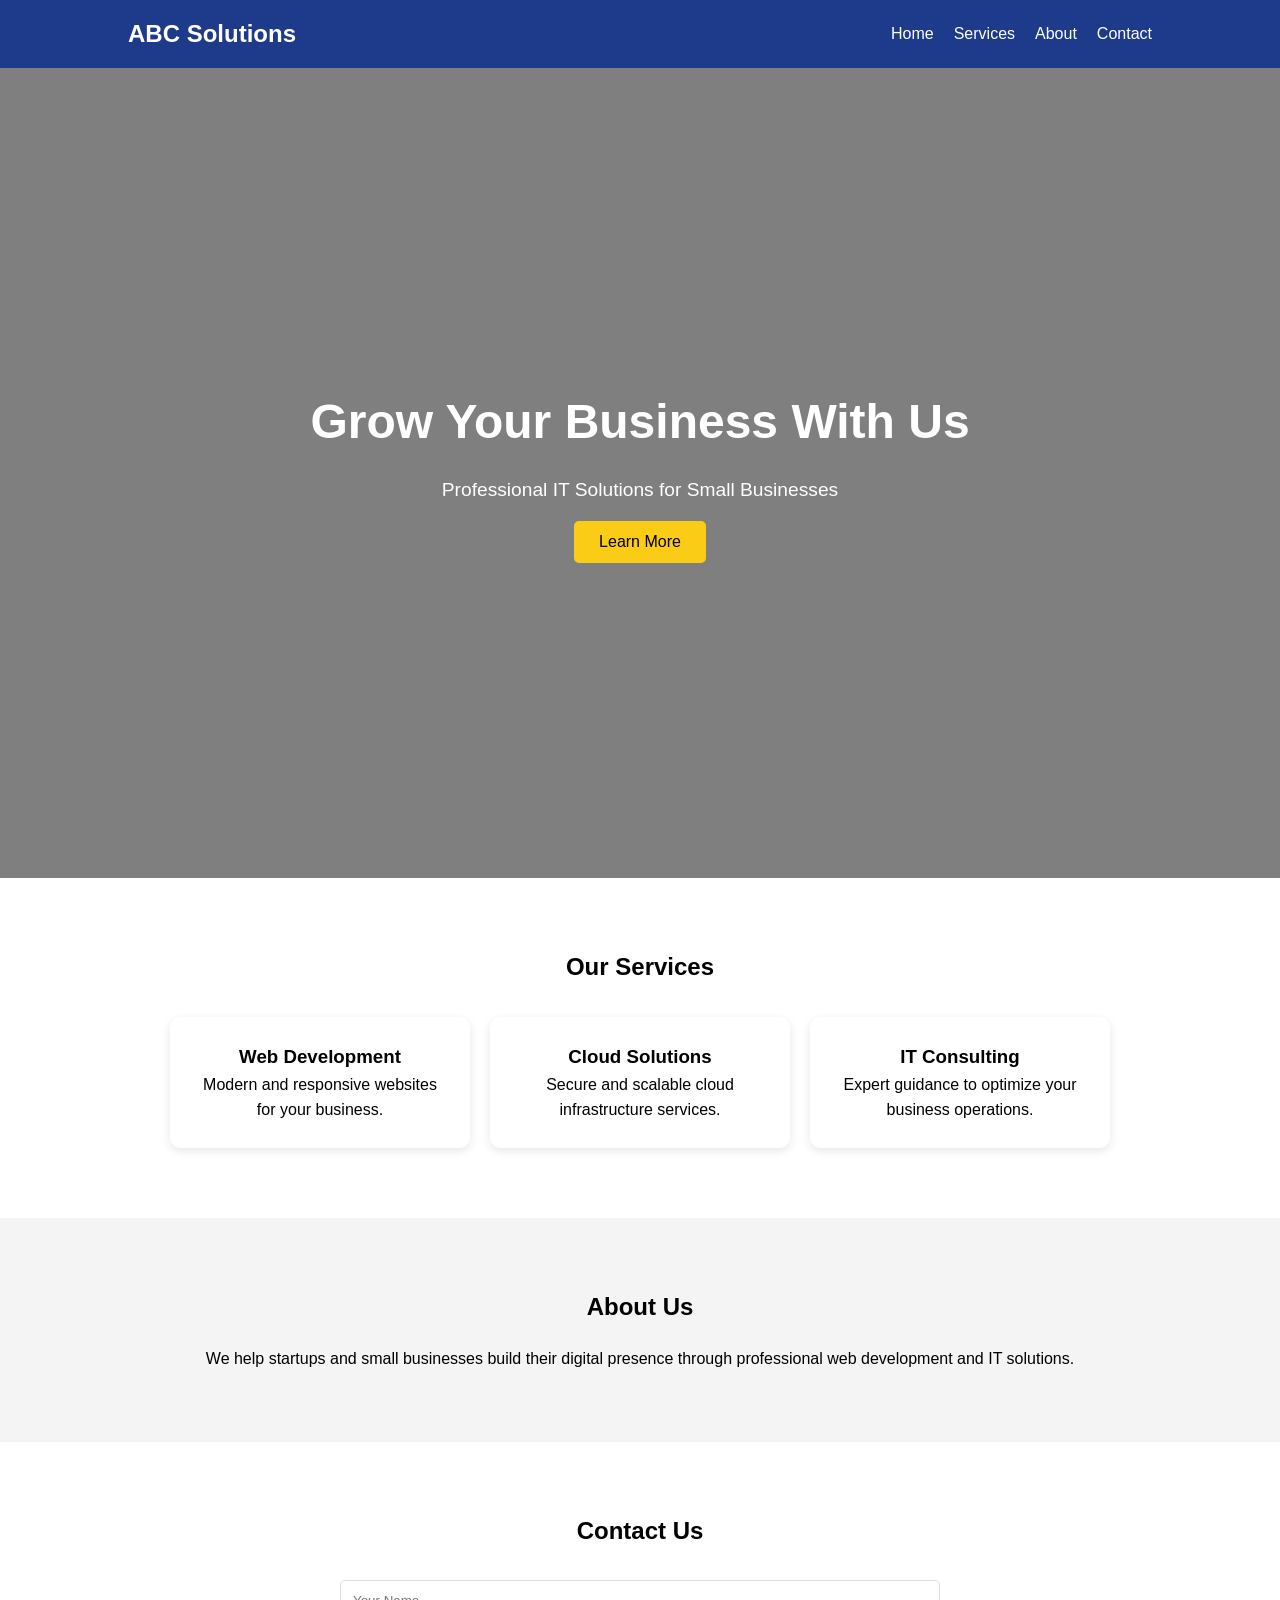
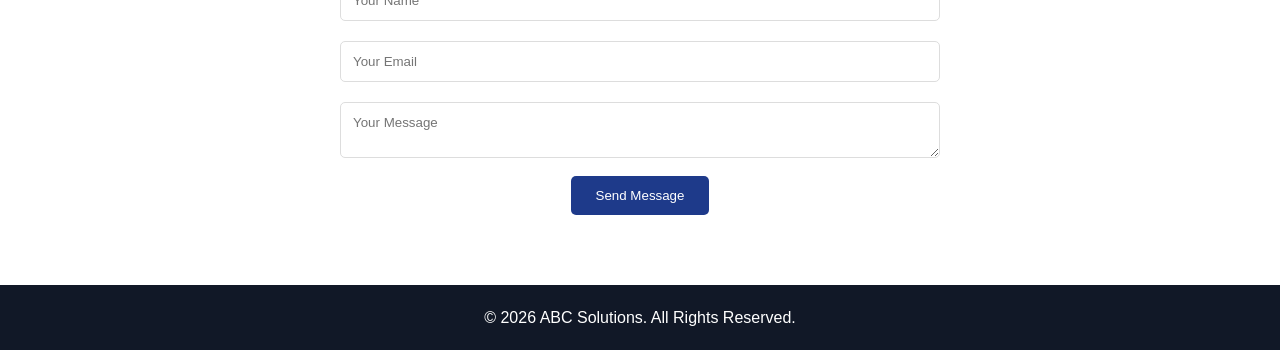
<file: index.html>
<!DOCTYPE html>
<html lang="en">
<head>
    <meta charset="UTF-8">
    <meta name="viewport" content="width=device-width, initial-scale=1.0">
    <title>ABC Solutions</title>
    <link rel="stylesheet" href="styles.css">
</head>
<body>

    <!-- Header -->
    <header>
        <nav class="navbar">
            <div class="logo">ABC Solutions</div>

            <ul class="nav-links" id="navLinks">
                <li><a href="#home">Home</a></li>
                <li><a href="#services">Services</a></li>
                <li><a href="#about">About</a></li>
                <li><a href="#contact">Contact</a></li>
            </ul>

            <div class="menu-btn" id="menuBtn">
                ☰
            </div>
        </nav>
    </header>

    <!-- Hero Section -->
    <section id="home" class="hero">
        <div class="hero-content">
            <h1>Grow Your Business With Us</h1>
            <p>Professional IT Solutions for Small Businesses</p>
            <button id="learnMoreBtn">Learn More</button>
        </div>
    </section>

    <!-- Services -->
    <section id="services" class="section">
        <h2>Our Services</h2>

        <div class="service-container">
            <div class="card">
                <h3>Web Development</h3>
                <p>Modern and responsive websites for your business.</p>
            </div>

            <div class="card">
                <h3>Cloud Solutions</h3>
                <p>Secure and scalable cloud infrastructure services.</p>
            </div>

            <div class="card">
                <h3>IT Consulting</h3>
                <p>Expert guidance to optimize your business operations.</p>
            </div>
        </div>
    </section>

    <!-- About -->
    <section id="about" class="section light-bg">
        <h2>About Us</h2>
        <p>
            We help startups and small businesses build their digital presence
            through professional web development and IT solutions.
        </p>
    </section>

    <!-- Contact -->
    <section id="contact" class="section">
        <h2>Contact Us</h2>

        <form id="contactForm">
            <input type="text" placeholder="Your Name" required>
            <input type="email" placeholder="Your Email" required>
            <textarea placeholder="Your Message" required></textarea>
            <button type="submit">Send Message</button>
        </form>
    </section>

    <!-- Footer -->
    <footer>
        <p>&copy; 2026 ABC Solutions. All Rights Reserved.</p>
    </footer>

    <script src="script.js"></script>
</body>
</html>
</file>
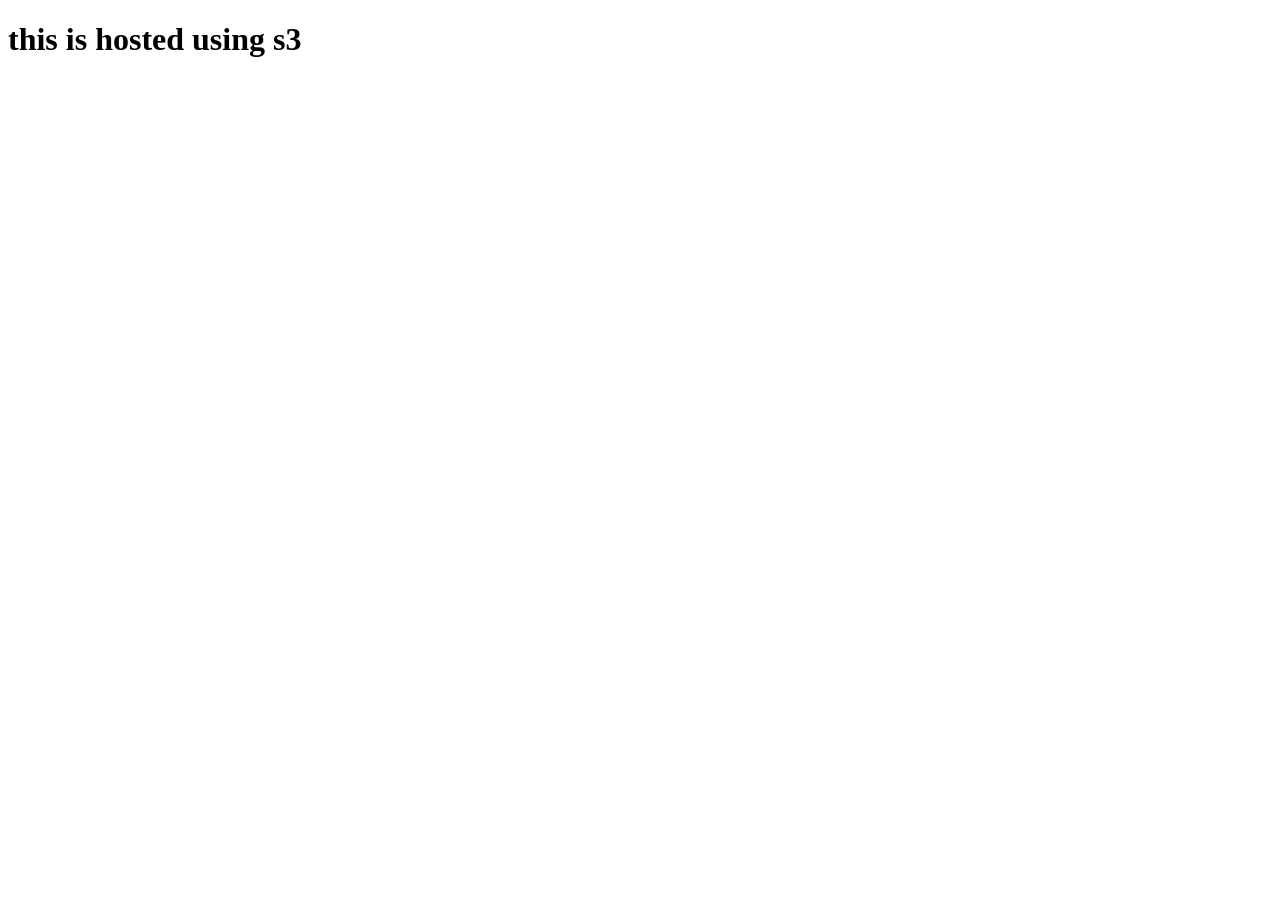
<file: myfile.html>
<!DOCTYPE html>
<html lang="en">
<head>
    <meta charset="UTF-8">
    <meta name="viewport" content="width=device-width, initial-scale=1.0">
    <title>Document</title>
</head>
<body>
    <h1>this is hosted using s3</h1>
</body>
</html>
</file>
<file: styles.css>
* {
    margin: 0;
    padding: 0;
    box-sizing: border-box;
    font-family: Arial, sans-serif;
}

body {
    line-height: 1.6;
}

/* Navbar */
.navbar {
    display: flex;
    justify-content: space-between;
    align-items: center;
    background: #1e3a8a;
    color: white;
    padding: 15px 10%;
}

.logo {
    font-size: 24px;
    font-weight: bold;
}

.nav-links {
    list-style: none;
    display: flex;
}

.nav-links li {
    margin-left: 20px;
}

.nav-links a {
    text-decoration: none;
    color: white;
    transition: 0.3s;
}

.nav-links a:hover {
    color: #facc15;
}

.menu-btn {
    display: none;
    font-size: 28px;
    cursor: pointer;
}

/* Hero */
.hero {
    height: 90vh;
    background: linear-gradient(rgba(0,0,0,0.5),
                rgba(0,0,0,0.5)),
                url('https://images.unsplash.com/photo-1497366754035-f200968a6e72')
                center/cover no-repeat;
    display: flex;
    justify-content: center;
    align-items: center;
    text-align: center;
    color: white;
}

.hero h1 {
    font-size: 3rem;
}

.hero p {
    margin: 15px 0;
    font-size: 1.2rem;
}

.hero button {
    padding: 12px 25px;
    border: none;
    background: #facc15;
    cursor: pointer;
    border-radius: 5px;
    font-size: 16px;
}

.hero button:hover {
    background: #eab308;
}

/* Sections */
.section {
    padding: 70px 10%;
    text-align: center;
}

.section h2 {
    margin-bottom: 20px;
}

.light-bg {
    background: #f4f4f4;
}

/* Services */
.service-container {
    display: flex;
    gap: 20px;
    margin-top: 30px;
    justify-content: center;
    flex-wrap: wrap;
}

.card {
    width: 300px;
    padding: 25px;
    background: white;
    border-radius: 10px;
    box-shadow: 0 3px 10px rgba(0,0,0,0.1);
}

.card:hover {
    transform: translateY(-5px);
    transition: 0.3s;
}

/* Contact Form */
form {
    max-width: 600px;
    margin: auto;
}

form input,
form textarea {
    width: 100%;
    padding: 12px;
    margin: 10px 0;
    border: 1px solid #ddd;
    border-radius: 5px;
}

form button {
    background: #1e3a8a;
    color: white;
    border: none;
    padding: 12px 25px;
    cursor: pointer;
    border-radius: 5px;
}

form button:hover {
    background: #172554;
}

/* Footer */
footer {
    background: #111827;
    color: white;
    text-align: center;
    padding: 20px;
}

/* Mobile */
@media (max-width: 768px) {
    .nav-links {
        display: none;
        flex-direction: column;
        position: absolute;
        top: 70px;
        right: 0;
        background: #1e3a8a;
        width: 100%;
        text-align: center;
    }

    .nav-links.active {
        display: flex;
    }

    .nav-links li {
        margin: 15px 0;
    }

    .menu-btn {
        display: block;
    }

    .hero h1 {
        font-size: 2rem;
    }
}
</file>
